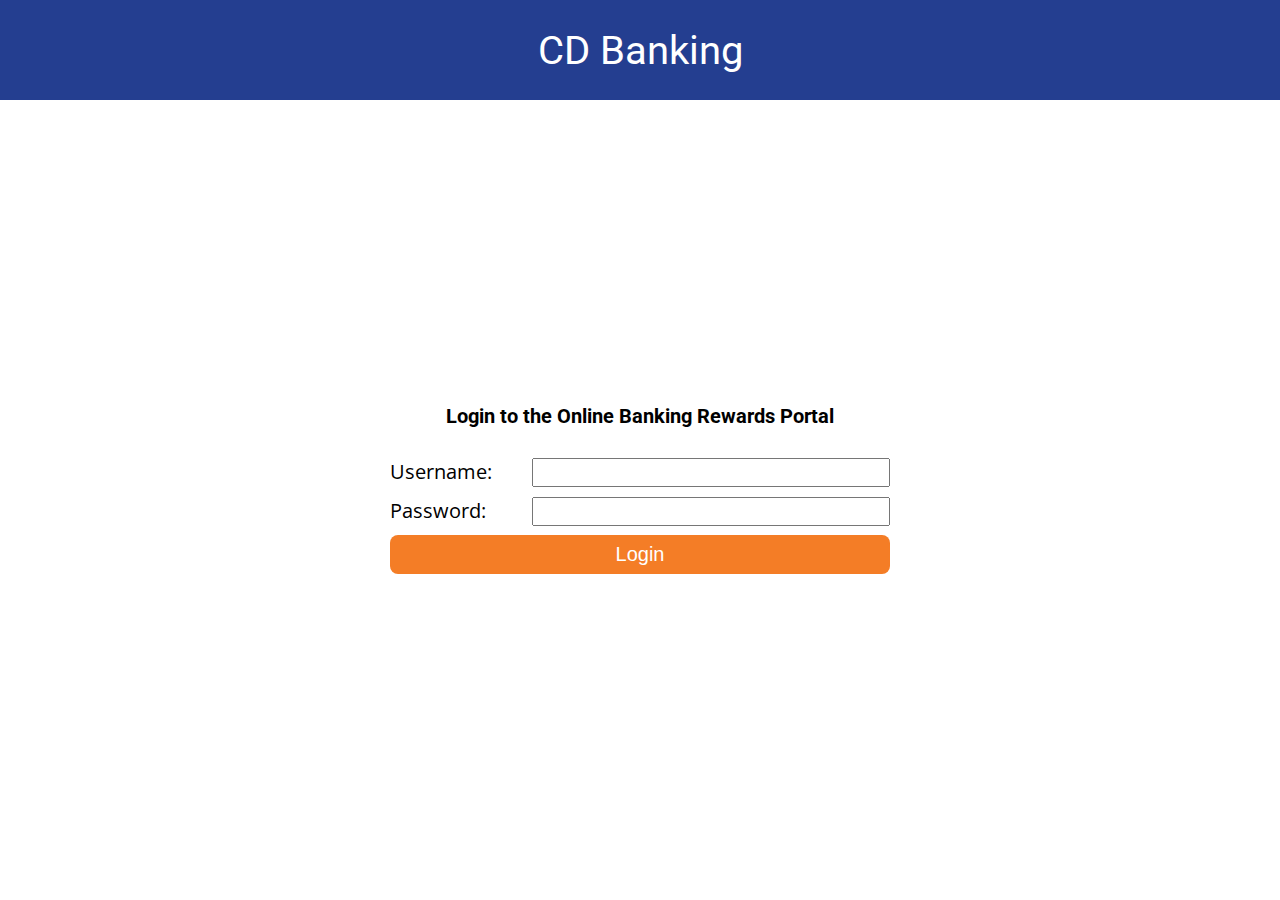
<file: static/index.html>
<!DOCTYPE html>
<html>

<head>
    <title>CD Banking</title>
    <meta charset="utf-8">
    <meta name="viewport" content="width=device-width, initial-scale=1.0, maximum-scale=1, user-scalable=0">
    <link rel="stylesheet" href="style.css">
    <link rel="shortcut icon" type="image/png" href="/favicon.png">
    <script src="script.js" defer></script>
</head>

<body>

    <div id="header">
        <h1>CD Banking</h1>
    </div>

    <div id="content">
        <div>
            <p id="alert">_</p>
        </div>
        <div>
            <p id="title">Login to the Online Banking Rewards Portal</p>
        </div>
        <div>
            <label for="username">Username:</label>
            <input id="username"></input>
        </div>
        <div>
            <label for="password">Password:</label>
            <input type="password" id="password"></input>
        </div>
        <div>
            <button id="submit" onclick="login()">Login</button>
            <div id="spinner">▙</div>
        </div>
    </div>

</body>


</html>
</file>
<file: static/style.css>
@import url("https://fonts.googleapis.com/css2?family=Roboto&display=swap");
@import url('https://fonts.googleapis.com/css2?family=Open+Sans&display=swap');

:root {
    --blue: #243E90;
    --orange: #F47D26;
    --gray: #979797;
    --white: #FFFFFF;
    --red: #DF2935;
}

body {
    margin: 0;
    font-family: "Open Sans", sans-serif;
}

h1 {
    margin: 0;
    font-family: "Roboto", sans-serif;
    font-weight: normal;
    font-size: 2.5em;
}

label, input, button, p {
    font-size: 1.25em;
}

button {
    border-radius: 8px;
    border: none;
    padding: 8px;
    background-color: var(--orange);
    color: var(--white);
}

button {
    transition: box-shadow ease 0.25s;
}

button:hover:not([disabled]) {
    box-shadow: 0 0 0.6em rgb(0, 0, 0, 0.4);
}

#title {
    font-family: "Roboto", sans-serif;
    text-align: center;
    font-weight: bold;
}

#alert {
    color: var(--red);
    text-align: center;
    visibility: hidden;
}

#header {
    display: flex;
    justify-content: center;
    align-items: center;
    background-color: var(--blue);
    color: var(--white);
    text-align: center;
    height: 100px;
    width: 100vw;
}

#content {
    display: flex;
    justify-content: center;
    align-items: center;
    flex-direction: column;
    height: calc(100vh - 100px);
    margin-top: -3em;
}

#spinner {
    user-select: none;
    visibility: hidden;
    color: var(--white);
    position: relative;
    bottom: 2em;
    left: 1em;
    width: min-content;
}

#content > div {
    margin: 0.3em;
    width: 500px;
}

#content > div > input {
    float: right;
    width: 350px;
}

#content > div > #submit {
    float: none;
    width: 100%;
}
</file>
